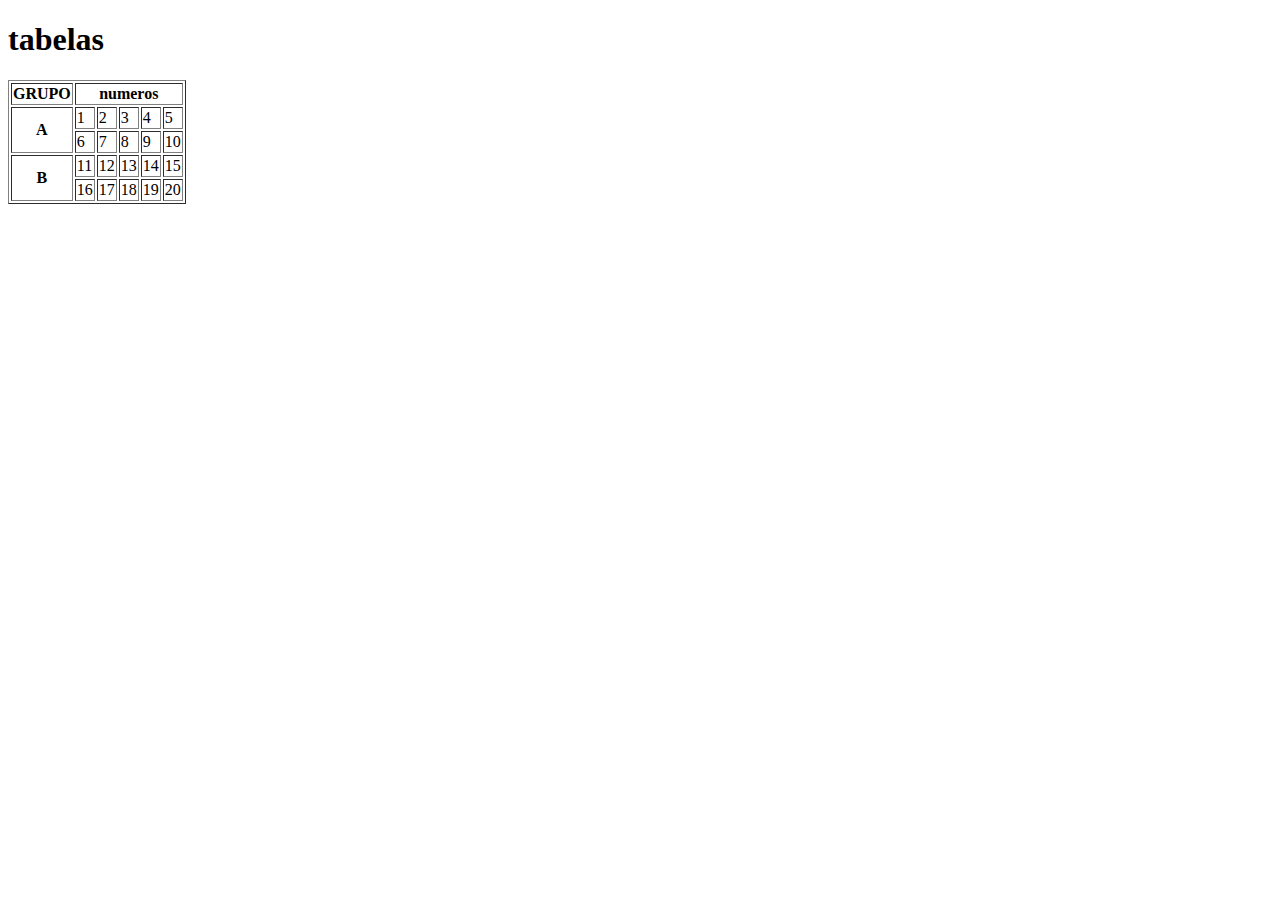
<file: aula3.html>
<!DOCTYPE html>
<html lang="en">
<head>
    <meta charset="UTF-8">
    <meta name="viewport" content="width=device-width, initial-scale=1.0">
    <title>aula 3</title>
</head>
<body>
    
<h1>tabelas</h1>




<Table border="">
    <tr>
        <TH>GRUPO</TH>
        <th colspan="6">numeros</th>
    </tr>
<TR>
    <th rowspan="2">A</th>
<TD>1</TD>
<TD>2</TD>
<TD>3</TD>
<TD>4</TD>
<TD>5</TD>
</TR>
<TR>
    <TD>6</TD>
    <TD>7</TD>
    <TD >8</TD>
    <TD>9</TD>
    <TD>10</TD>
    </TR>
    <TR>
        <TH rowspan="2">B</TH>
        <TD>11</TD>
        <TD>12</TD>
        <TD>13</TD>
        <TD>14</TD>
        <TD>15</TD>
        </TR>
        <TR>
            <TD>16</TD>
            <TD>17</TD>
            <TD>18</TD>
            <TD>19</TD>
            <TD>20</TD>
            </TR>
</Table>



</body>
</html>
</file>
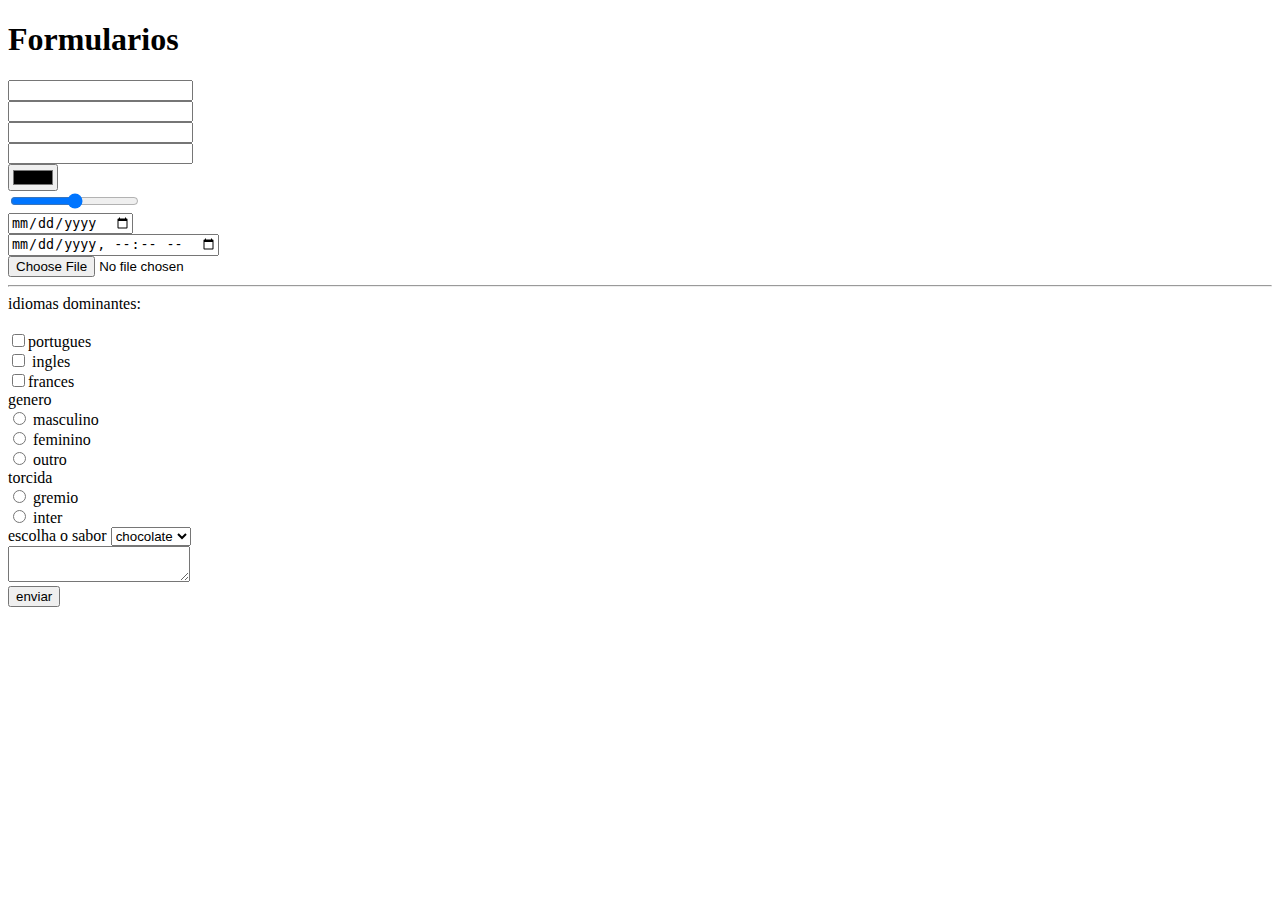
<file: aula4.html>
<!DOCTYPE html>
<html lang="en">
<head>
    <meta charset="UTF-8">
    <meta name="viewport" content="width=device-width, initial-scale=1.0">
    <title>Document</title>
</head>
<body>
       
<h1>Formularios</h1>

<form>

<input type="text"> <br>
<input type="number"> <br>
<input type="email"> <br>
<input type="password"> <br>
<input type="color"> <br>
<input type="range"> <br>
<input type="date"> <br>
<input type="datetime-local"> <br>
<input type="file"> <br>
<hr>
idiomas dominantes: <BR></BR>
<input type="checkbox">portugues<br>
<input type="checkbox"> ingles<br>
<input type="checkbox">frances <br>
genero <br>
<input type="radio" name="genero"> masculino <br>
<input type="radio" name="genero"> feminino <br>
<input type="radio" name="genero"> outro    <br>
torcida <br>
<input type="radio" name="torcida"> gremio <br>
<input type="radio" name="torcida"> inter <br>

escolha o sabor
<select>
<option value="">chocolate</option>
<option value="">morango</option>
<option value="">caramelo</option>
</select><br>

<textarea></textarea>




<br><button>enviar</button>


</form>

<!--
max/min
maxlength/minlength
value
readonly
disabled
required
placeholder
checked


-->
</body>
</html>
</file>
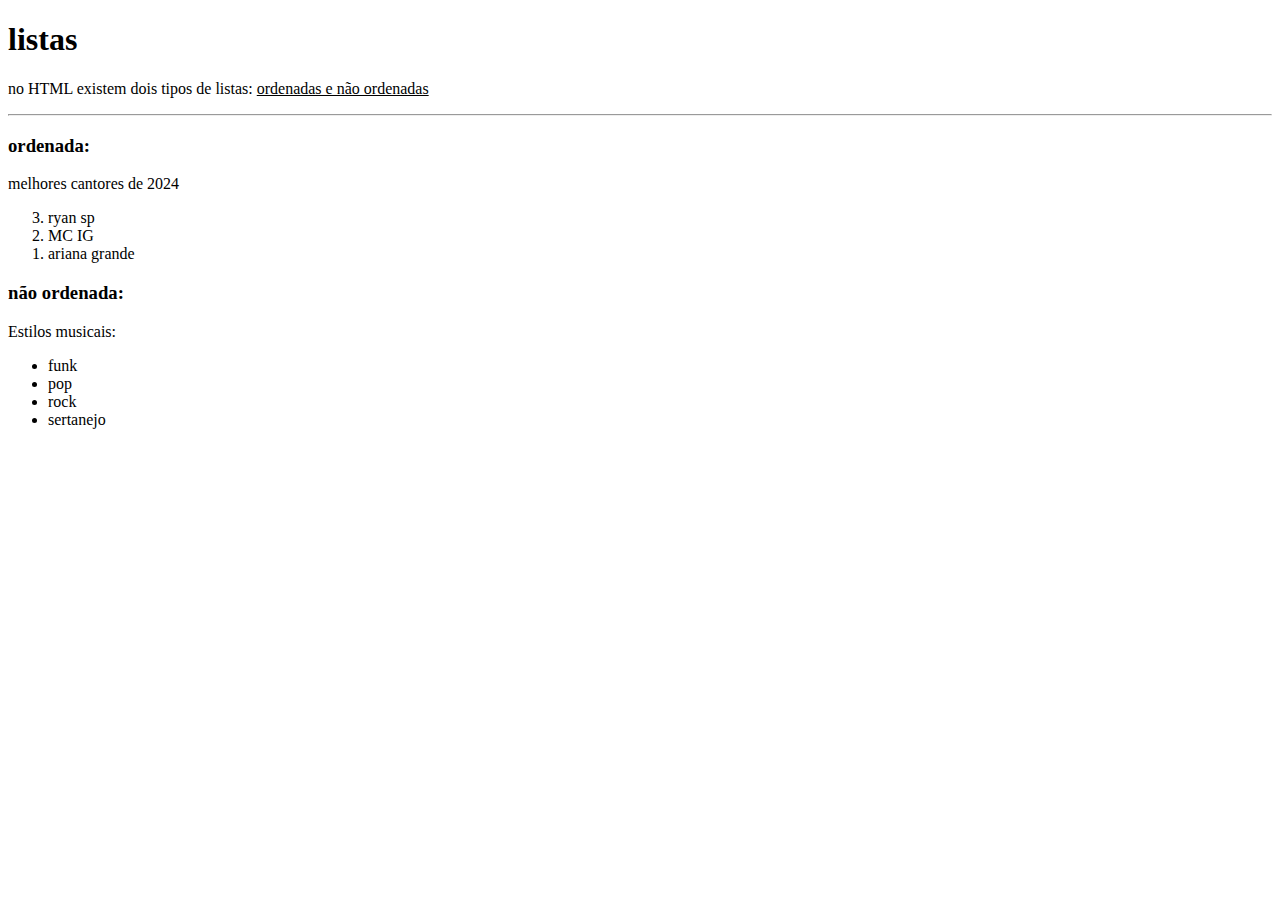
<file: listas.html>
<!DOCTYPE html>
<html lang="en">
<head>
    <meta charset="UTF-8">
    <meta name="viewport" content="width=device-width, initial-scale=1.0">
    <title>Document</title>
</head>
<body>
    
    <h1>listas</h1>

     <p>no HTML existem dois tipos de listas: <u>ordenadas e não ordenadas</u></p>
      <hr>

      <h3>ordenada:</h3>

       melhores cantores de 2024
       <ol type=""reversed>
        <li> ryan sp</li>
         <li>MC IG

         </li>
         <li>ariana grande</li>
          


       </ol>
 
       <h3>não ordenada:</h3>
       Estilos musicais:
       <ul>

    
       
       <li>funk</li>
       <li>pop</li>
       <li>rock</li>
        <li>sertanejo</li>
       </ul>
</body>
</html>
</file>
